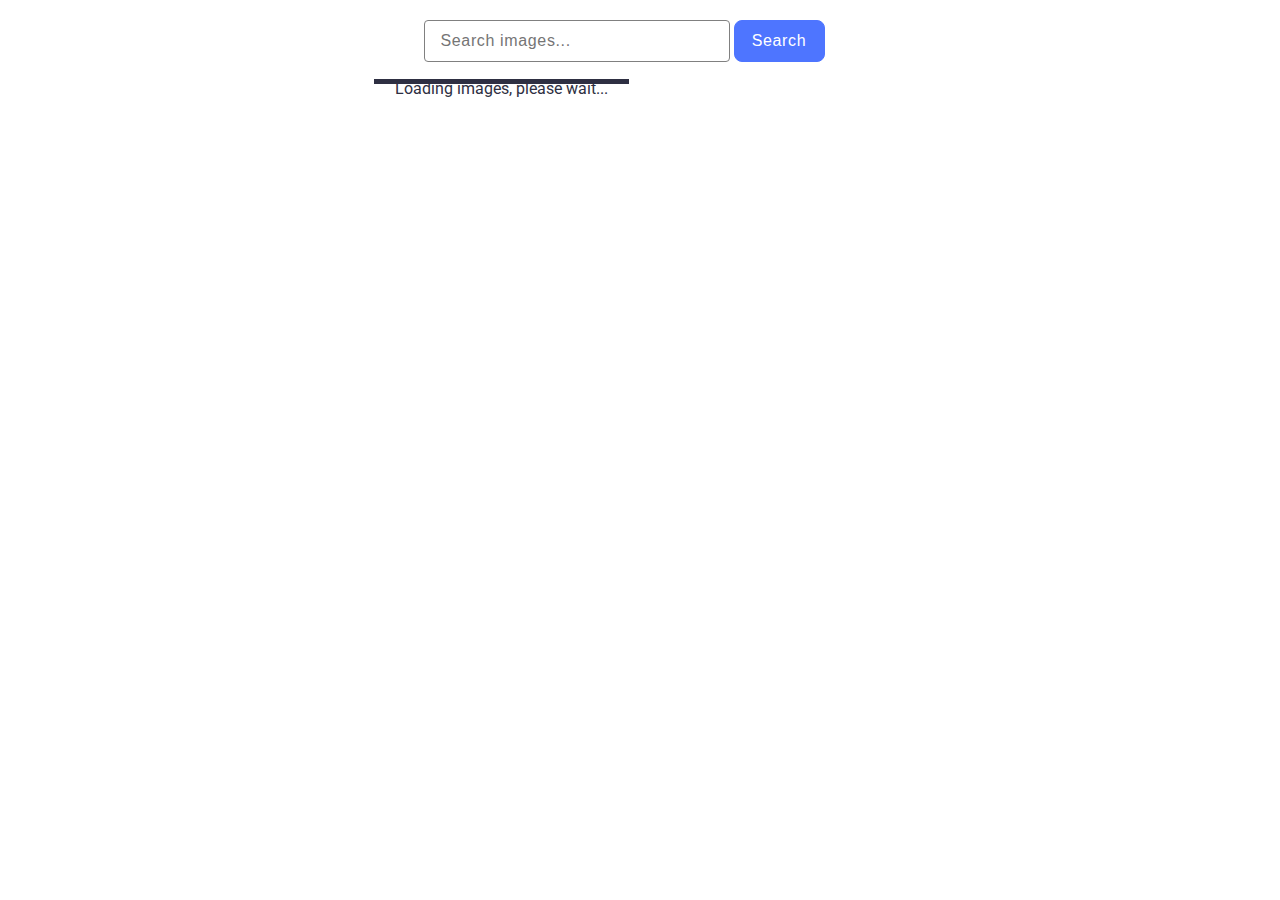
<file: src/index.html>
<!DOCTYPE html>
<html lang="en">
  <head>
    <meta charset="UTF-8" />
    <link rel="icon" type="image/svg+xml" href="/favicon.svg" />
    <meta name="viewport" content="width=device-width, initial-scale=1.0" />
    <title>goit-js-hw-11</title>
    <link rel="preconnect" href="https://fonts.googleapis.com" />
    <link rel="preconnect" href="https://fonts.gstatic.com" crossorigin />
    <link
      href="https://fonts.googleapis.com/css2?family=Montserrat:wght@400;500&family=Poppins&family=Raleway:wght@700&family=Roboto:wght@400;500;700&display=swap"
      rel="stylesheet"
    />
    <link rel="stylesheet" href="./css/styles.css" />
    <link rel="stylesheet" href="./css/reset.css" />
  </head>
  <body>
    <header>
      <form id="search-form">
        <input type="text" id="search-input" placeholder="Search images..." />
        <button type="submit">Search</button>
      </form>
      <div id="loader" class="loader"></div>
    </header>
    <main>
      <div id="image-gallery" class="gallery"></div>
    </main>

    <script type="module" src="./main.js"></script>
  </body>
</html>
</file>
<file: src/css/styles.css>
@import url('./reset.css');

body {
  margin: 0 32px 0 0;
  padding: 0;
  background-color: #FFFFFF;
  color: #2E2F42;
  font-family: 'Montserrat', sans-serif;
  font-family: 'Poppins', sans-serif;
  font-family: 'Raleway', sans-serif;
  font-family: 'Roboto', sans-serif;
}

header {
  padding: 20px;
  text-align: center;
}

input[type="text"] {
  padding: 0 16px;
  width: 272px;
  height: 40px;
  border: 1px solid #808080;
  border-radius: 4px;
  font-size: 16px;
  line-height: 1.5;
  letter-spacing: 0.04em;
}

input[type="text"] :hover {
  border: 1px solid #000000;
}

input[type="text"] :focus {
  border: 1px solid #4E75FF;
}

button {
  width: 91px;
  padding: 8px 16px;
  font-size: 16px;
  border: 1px solid #4E75FF;
  border-radius: 8px;
  background-color: #4E75FF;
  color: #FFFFFF;
  font-weight: 500;
  font-size: 16px;
  line-height: 1.5;
  letter-spacing: 0.04em;
  transition: background-color 250ms cubic-bezier(0.4, 0, 0.2, 1);
}

button:hover {
  opacity: 0.8;
  background-color: #6C8CFF;
  border: 1px solid #6C8CFF;
}

.loader {
  padding-top: 32px;
  justify-content: center;
  color: #2E2F42;
  display: inline-block;
  position: relative;
}

.loader::after {
  content: 'Loading images, please wait...';
  width: 255px;
  height: 5px;
  background: currentColor;
  position: absolute;
  bottom: 10px;
  right: -5px;
  box-sizing: border-box;
  animation: animloader 1s linear infinite;
}

@keyframes animloader {
  0% {
    box-shadow: 10px 0 rgba(255, 255, 255, 0), 20px 0 rgba(255, 255, 255, 0);
  }

  50% {
    box-shadow: 10px 0 white, 20px 0 rgba(255, 255, 255, 0);
  }

  100% {
    box-shadow: 10px 0 white, 20px 0 white;
  }
}

.gallery {
  display: flex;
  flex-wrap: wrap;
  justify-content: center;
}

.gallery a {
  margin: 10px;
  text-decoration: none;
  color: inherit;
}

.gallery img {
  width: 200px;
  height: auto;
  border-radius: 5px;
  transition: transform 0.3s ease-in-out;
}

.gallery img:hover {
  transform: scale(1.1);
}

.gallery-item {
  border: 1px solid #000000;
}

.image-info {
  background-color: rgba(255, 255, 255, 0.8);
  padding: 5px;
  border-radius: 5px;
  text-align: center;
  margin-top: 5px;
  display: flex;
  justify-content: space-between;
}

.img-info-item {
  display: flex;
  flex-direction: column;
  font-size: 10px;
}
</file>
